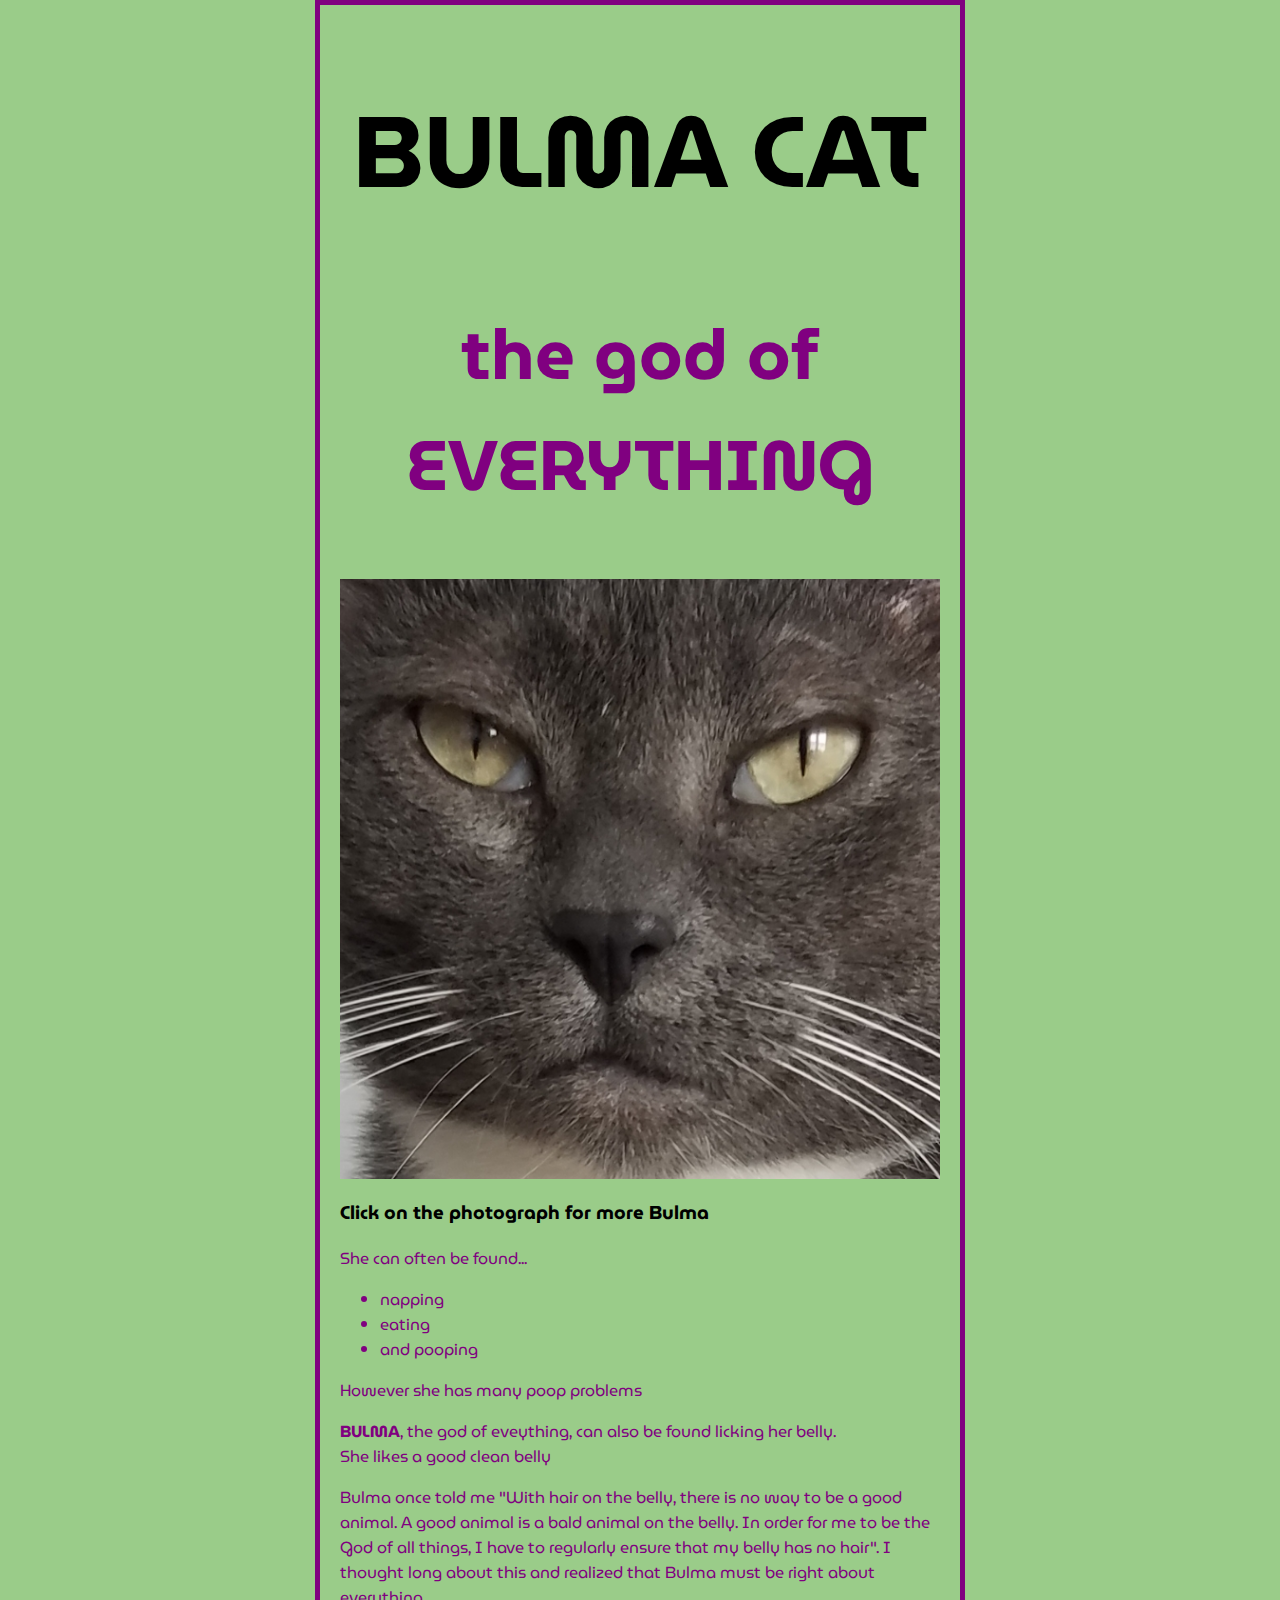
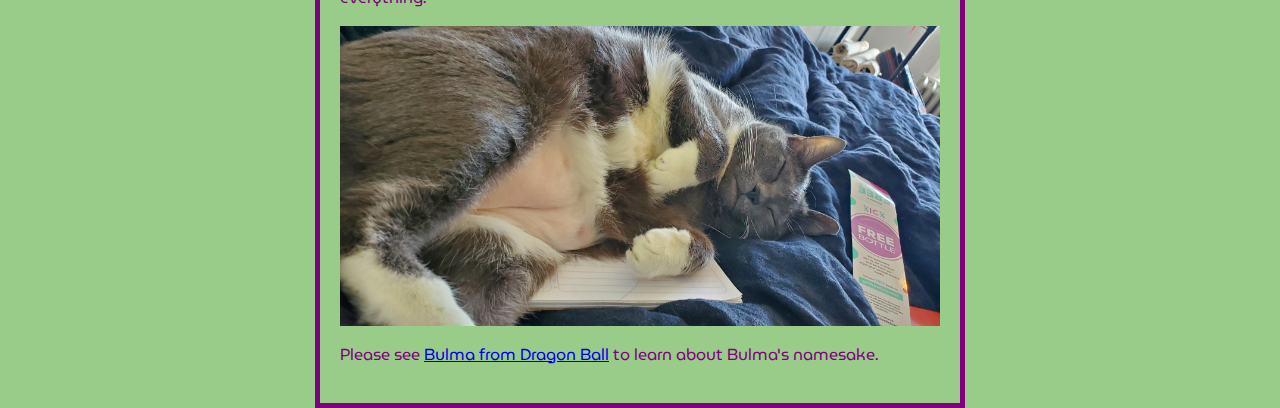
<file: index.html>
<!DOCTYPE html>
<html>
    <head>
        <meta charset="utf-8">
        <title>My test page</title>
        <link href="styles/style.css" rel="stylesheet">
        <link href="https://fonts.googleapis.com/css2?family=MuseoModerno:wght@300&display=swap" rel="stylesheet">
    </head>
    <body>
        <h1>BULMA</h1>
        <h2> the god of EVERYTHING</h2>
        <img src="images/bulma-face.jpg" width="600" height="600" alt="Photo of the cat Bulma's face">
        <h3>Click on the photograph for more Bulma</h3>
        <p>She can often be found...</p>
        <ul>
            <li>napping</li>
            <li>eating</li>
            <li>and pooping</li>
        </ul>
        <p>However she has many poop problems</p>
        <p><b>BULMA</b>, the god of eveything, can also be found licking her belly.
        <br>She likes a good clean belly</br></p>
        <p>Bulma once told me "With hair on the belly, there is no way to be a good animal. A good animal is a bald animal on the belly. In order for me to be the God of all things, I have to regularly ensure that my belly has no hair". I thought long about this and realized that Bulma must be right about everything.</p>
        <img src="images/bulma-belly.jpg" width="600" height="300" alt="Photo of the cat Bulma napping with a bald belly">
        <p>Please see <a href="https://dragonball.fandom.com/wiki/Bulma">Bulma from Dragon Ball</a> to learn about Bulma's namesake.</p>
        <script src="scripts/main.js"></script>
    </body>
</html>
</file>
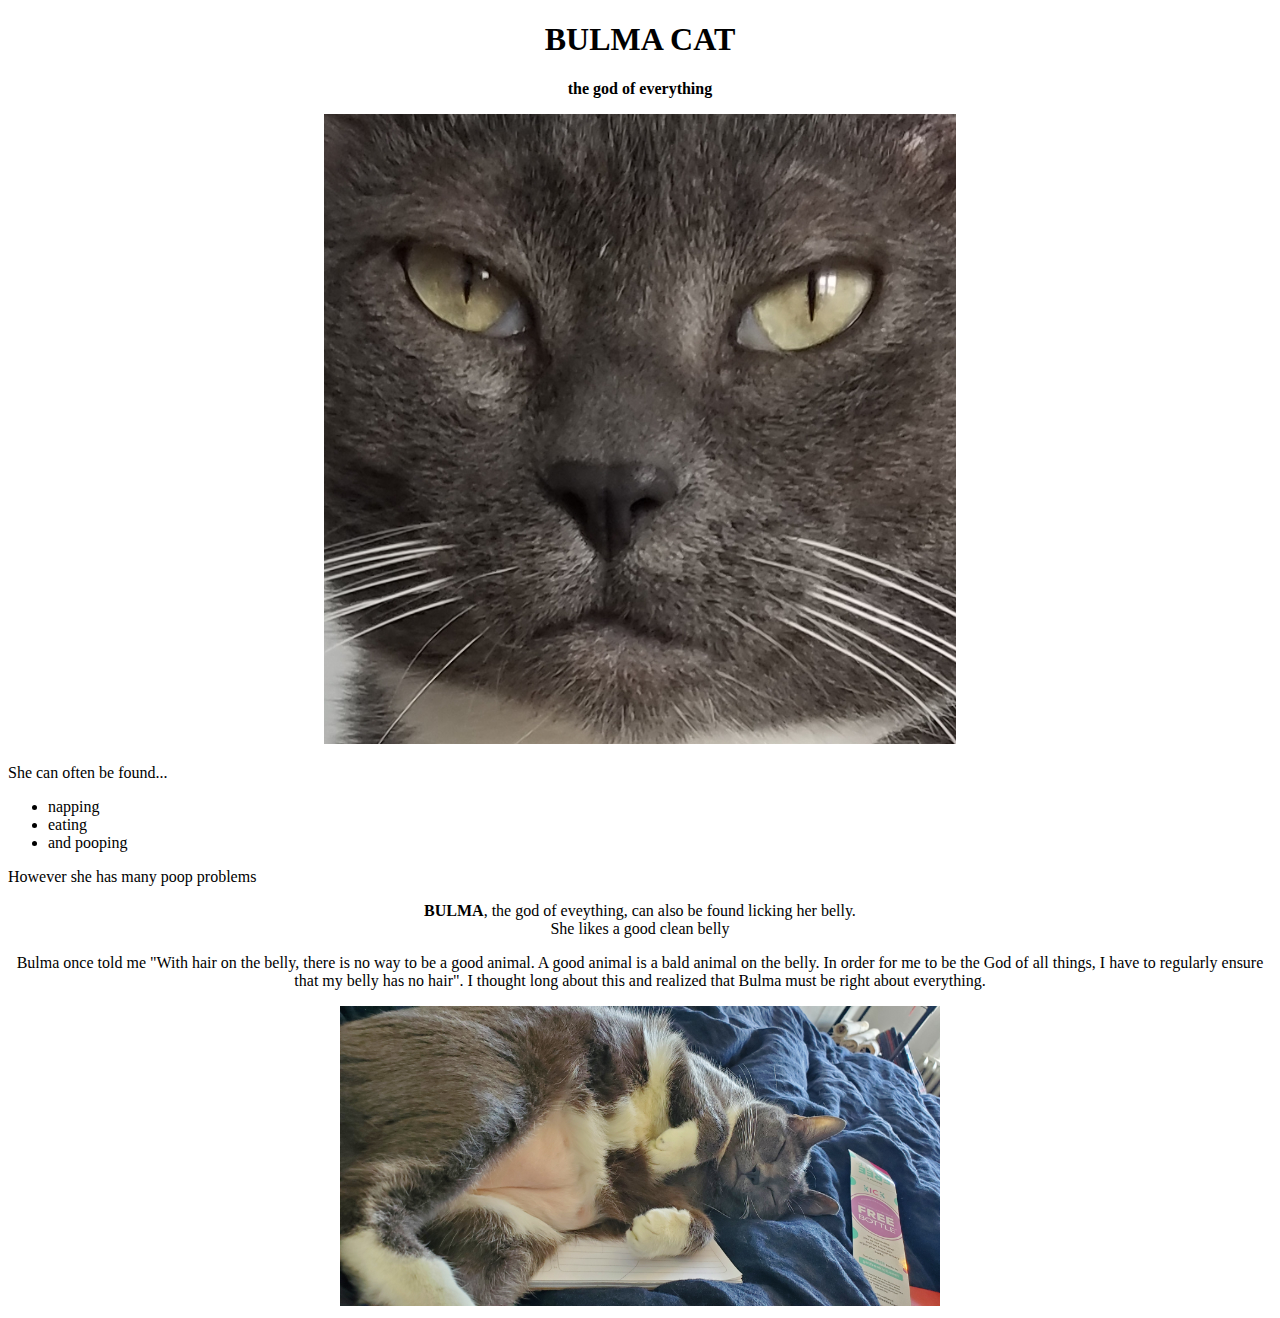
<file: idex.html>
<!DOCTYPE html>
<html>
    <head>
        <meta charset="utf-8">
        <title>My test page</title>
    </head>
    <body>
        <center>
        <h1>BULMA CAT</h1>
        <p><b> the god of everything</b></p>
        <img src="images/bulma-face.jpg" alt="Photo of the cat Bulma's face">
        </center>
        <p>She can often be found...</p>
        <ul>
            <li>napping</li>
            <li>eating</li>
            <li>and pooping</li>
        </ul>
        <p>However she has many poop problems</p>
        <center>
        <p><b>BULMA</b>, the god of eveything, can also be found licking her belly.
        <br>She likes a good clean belly</br></p>
        <p>Bulma once told me "With hair on the belly, there is no way to be a good animal. A good animal is a bald animal on the belly. In order for me to be the God of all things, I have to regularly ensure that my belly has no hair". I thought long about this and realized that Bulma must be right about everything.</p>
        <img src="images/bulma-belly.jpg" width="600" height="300" alt="Photo of the cat Bulma napping with a bald belly">
    </center>
    </body>
</html>
</file>
<file: styles/style.css>
p , li{
    color: purple;
    width: 600px;
}
html {
    font-family: 'MuseoModerno', cursive;
}
h1 {
    font-size: 100px;
    text-align: center;
}
h2 {
    font-size: 70px;
    text-align: center;
    color: purple;
}
body {
    width: 600px;
    margin: 0 auto;
    background-color: #9acc89;
    padding: 0 20px 20px 20px;
    border: 5px solid purple;
  }
  img {
    display: block;
    margin: 0 auto;
  }
</file>
